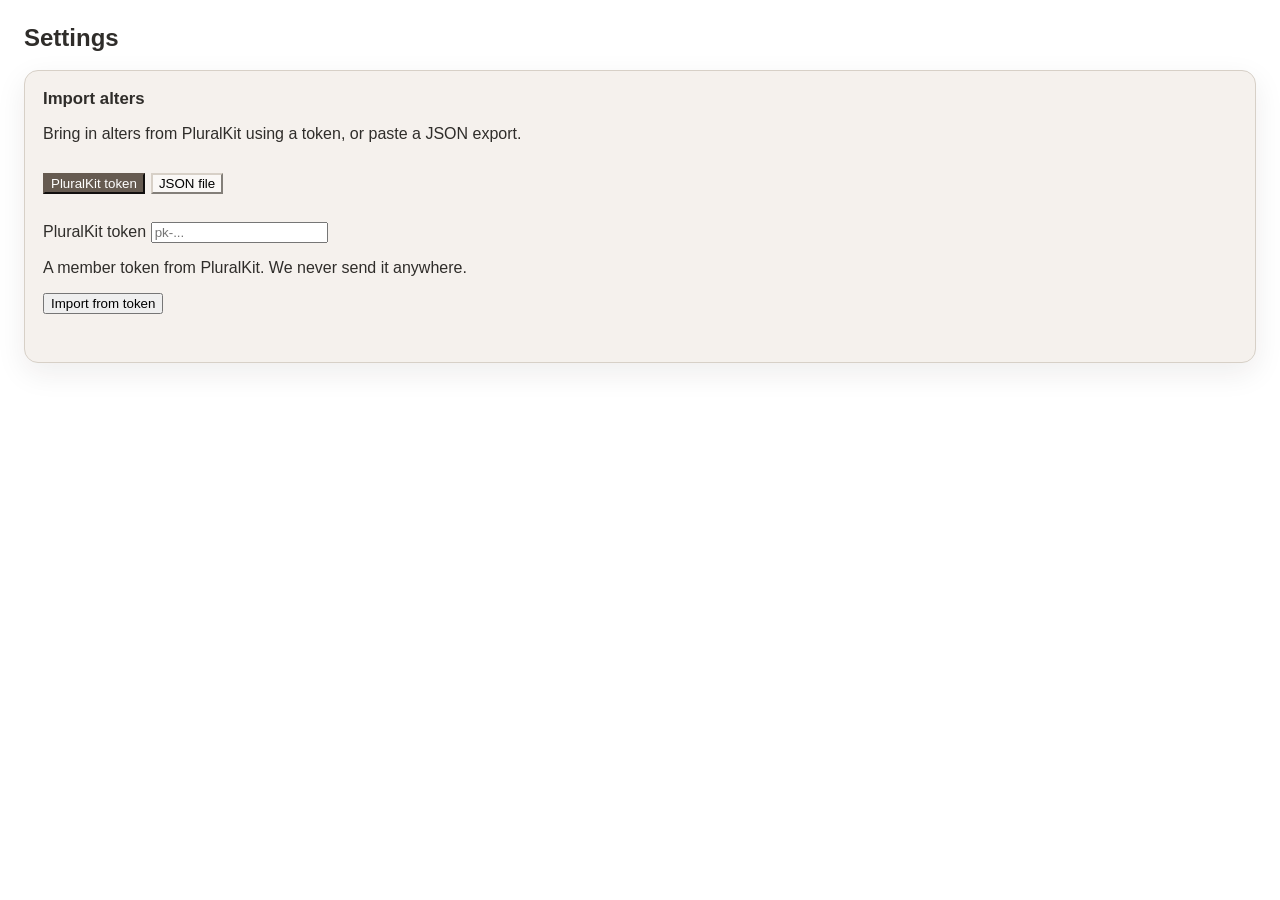
<file: pages/settings.html>
<!DOCTYPE html>
<html lang="en">
<head>
    <meta charset="UTF-8">
    <meta name="viewport" content="width=device-width, initial-scale=1.0">
    <title>Settings | patchwork</title>
    <link rel="stylesheet" href="pages.css">
</head>
<body>
    <h1>Settings</h1>

    <section class="settings-section">
      <h2>Import alters</h2>
      <p class="dialog-hint">Bring in alters from PluralKit using a token, or paste a JSON export.</p>

      <div class="import-mode-toggle" role="group" aria-label="Import source">
        <button type="button" class="toolbar-button import-mode-btn active" data-mode="token">PluralKit token</button>
        <button type="button" class="toolbar-button import-mode-btn" data-mode="json">JSON file</button>
      </div>

      <div class="import-field" data-import-mode="token">
        <label class="field-label" for="pluralkit-token">PluralKit token</label>
        <input class="field-input" type="text" id="pluralkit-token" placeholder="pk-..." autocomplete="off">
        <p class="field-hint">A member token from PluralKit. We never send it anywhere.</p>
        <button class="toolbar-button primary-action" type="button" id="import-token-btn">Import from token</button>
      </div>

      <div class="import-field" data-import-mode="json" hidden>
        <label class="field-label" for="pluralkit-json">PluralKit JSON</label>
        <textarea class="field-input" id="pluralkit-json" rows="6" placeholder="Paste the contents of a PluralKit member export here"></textarea>
        <button class="toolbar-button primary-action" type="button" id="import-json-btn">Import from JSON</button>
      </div>

      <div id="import-status" class="import-status" role="status" aria-live="polite"></div>
    </section>

    <script type="module">
      import { getAll, put } from '../assets/db.js';

      const tokenField = document.getElementById('pluralkit-token');
      const jsonField  = document.getElementById('pluralkit-json');
      const statusEl   = document.getElementById('import-status');
      const tokenBtn   = document.getElementById('import-token-btn');
      const jsonBtn    = document.getElementById('import-json-btn');
      const modeBtns   = document.querySelectorAll('.import-mode-btn');
      const fieldWraps = document.querySelectorAll('.import-field');

      let existingNames = new Set();

      const setStatus = (message, isError = false) => {
        statusEl.textContent = message || '';
        statusEl.style.color = isError ? 'var(--accent-strong, #9b6559)' : 'var(--muted)';
      };

      const setMode = (mode) => {
        modeBtns.forEach(btn => btn.classList.toggle('active', btn.dataset.mode === mode));
        fieldWraps.forEach(wrap => {
          const show = wrap.dataset.importMode === mode;
          wrap.hidden = !show;
        });
      };

      modeBtns.forEach(btn => btn.addEventListener('click', () => setMode(btn.dataset.mode)));

      const EMOJIS = ['✦', '★', '☆', '◆', '◇', '✧', '♢'];

      const normalize = (member) => ({
        name:         member.name || member.id || 'unnamed alter',
        displayName:  member.displayName || null,
        pronouns:     member.pronouns || null,
        color:        member.color || null,
        avatar:       member.avatar_url || null,
        banner:       member.banner_url || null,
        description:  member.description || '',
        emoji:        member.emoji || EMOJIS[Math.floor(Math.random() * EMOJIS.length)],
        proxyTags:    (member.proxy_tags || []).map(t => ({
          prefix: t.prefix || '',
          suffix: t.suffix || '',
        })),
        createdAt: Date.now(),
        updatedAt: Date.now(),
      });

      const importMembers = async (members) => {
        const existing = await getAll('alters');
        existingNames = new Set(existing.map(a => (a.name || '').toLowerCase()));

        let added = 0;
        let skipped = 0;
        for (const member of members) {
          const record = normalize(member);
          if (existingNames.has(record.name.toLowerCase())) {
            skipped += 1;
            continue;
          }
          await put('alters', record);
          existingNames.add(record.name.toLowerCase());
          added += 1;
        }
        return { added, skipped, total: members.length };
      };

      const fetchMembersByToken = async (token) => {
        const response = await fetch(
          `https://pluralkit.me/api/v2/members?uid=${encodeURIComponent(token)}`
        );
        if (!response.ok) {
          throw new Error(`PluralKit responded with ${response.status}.`);
        }
        const data = await response.json();
        if (data && Array.isArray(data.members)) return data.members;
        if (Array.isArray(data)) return data;
        throw new Error('Unexpected response shape from PluralKit.');
      };

      const parseJson = (text) => {
        const data = JSON.parse(text);
        if (data && Array.isArray(data.members)) return data.members;
        if (Array.isArray(data)) return data;
        if (data && typeof data === 'object' && (data.id || data.name)) return [data];
        throw new Error('JSON does not look like a PluralKit member export.');
      };

      const runImport = async (promise) => {
        setStatus('Importing…');
        try {
          const members = await promise;
          if (!members.length) {
            setStatus('No alters found to import.', true);
            return;
          }
          const result = await importMembers(members);
          if (result.added === 0) {
            setStatus(`Imported 0 of ${result.total}. ${result.skipped} already existed.`, true);
          } else {
            setStatus(`Imported ${result.added} of ${result.total} alters. ${result.skipped} skipped (already existed).`);
          }
        } catch (error) {
          setStatus(error instanceof Error ? error.message : 'Import failed.', true);
        }
      };

      tokenBtn.addEventListener('click', async () => {
        const token = tokenField.value.trim();
        if (!token) {
          setStatus('Enter a PluralKit token first.', true);
          return;
        }
        await runImport(fetchMembersByToken(token));
      });

      jsonBtn.addEventListener('click', async () => {
        const text = jsonField.value.trim();
        if (!text) {
          setStatus('Paste PluralKit JSON first.', true);
          return;
        }
        await runImport(parseJson(text));
      });

      tokenField.addEventListener('keydown', (e) => { if (e.key === 'Enter') tokenBtn.click(); });
      jsonField.addEventListener('keydown', (e) => { if (e.key === 'Enter' && (e.metaKey || e.ctrlKey)) jsonBtn.click(); });

      getAll('alters').then(list => { existingNames = new Set(list.map(a => (a.name || '').toLowerCase())); });
    </script>
</body>
</html>
</file>
<file: pages/pages.css>
body {
    margin: 0;
    padding: 24px;
    font-family: "Segoe UI", Tahoma, Geneva, Verdana, sans-serif;
    color: #2f2d2a;
}

h1 {
    margin: 0;
    font-size: 1.5rem;
}

.settings-section {
    margin-top: 18px;
    padding: 18px;
    border: 1px solid var(--border, #d7d0c7);
    border-radius: 14px;
    background: var(--panel-strong, #f5f1ed);
    box-shadow: 0 10px 30px rgba(34, 30, 27, 0.08);
}

.settings-section h2 {
    margin: 0 0 4px;
    font-size: 1.05rem;
}

.import-mode-toggle {
    display: inline-flex;
    gap: 6px;
    margin: 14px 0;
}

.import-mode-btn {
    border-color: var(--border, #d7d0c7);
    background: rgba(255, 255, 255, 0.5);
}

.import-mode-btn.active {
    border-color: var(--accent-strong, #665b51);
    background: var(--accent-strong, #665b51);
    color: #fff;
}

.import-field {
    margin-top: 14px;
}

.import-field textarea {
    min-height: 120px;
    resize: vertical;
}

.import-status {
    min-height: 1.2em;
    margin-top: 14px;
    font-size: 0.84rem;
}
</file>
